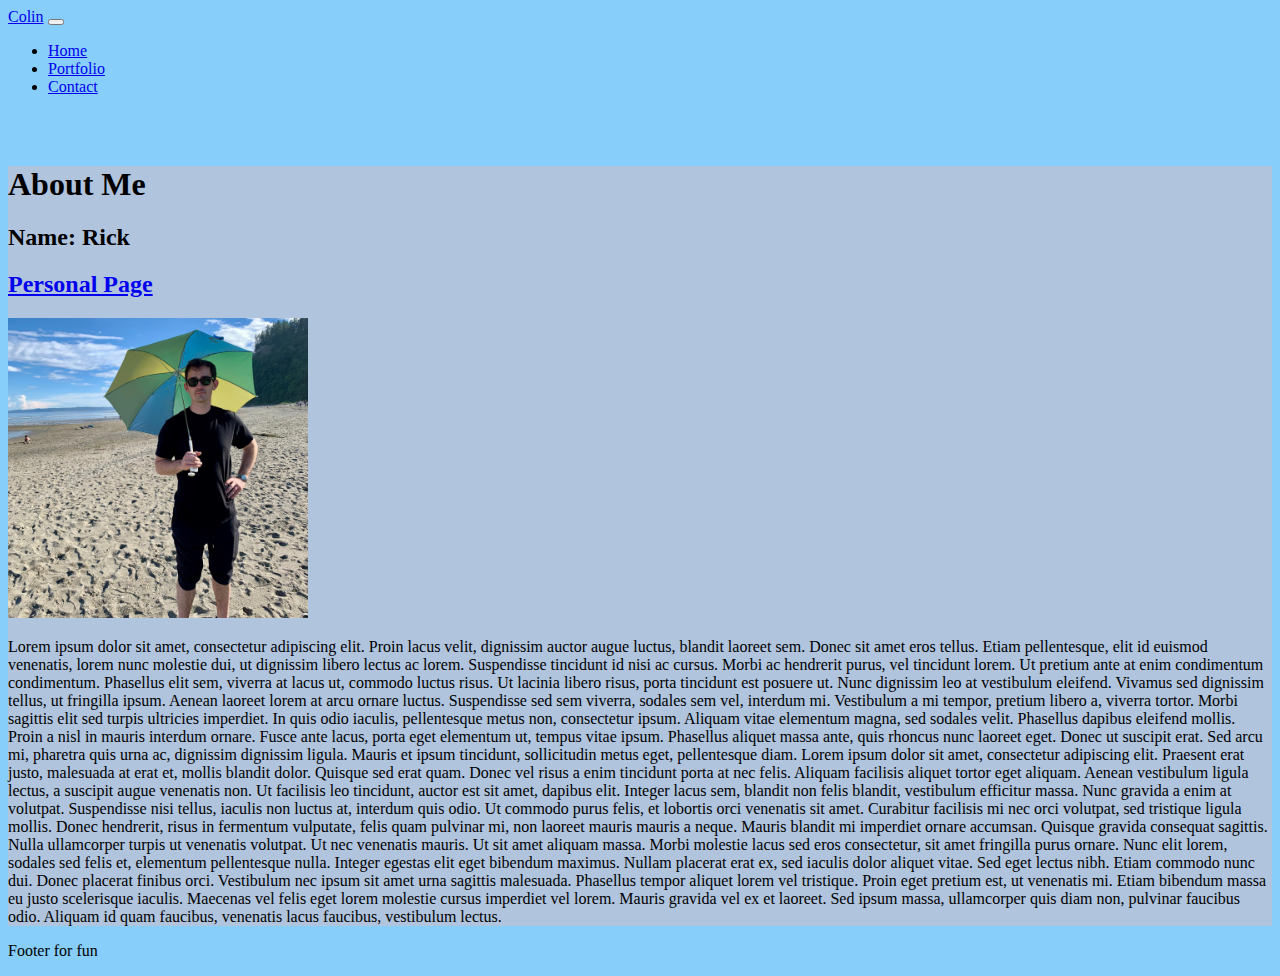
<file: index.html>
<!DOCTYPE html>
<html lang="en">
<head>
    <meta charset="UTF-8">
    <meta name="viewport" content="width=device-width, initial-scale=1.0">
    <title>Colin</title>
    <link rel="stylesheet" href="https://cdn.jsdelivr.net/npm/bootstrap@4.5.3/dist/css/bootstrap.min.css" integrity="sha384-TX8t27EcRE3e/ihU7zmQxVncDAy5uIKz4rEkgIXeMed4M0jlfIDPvg6uqKI2xXr2" crossorigin="anonymous">
    <link rel="stylesheet" href="style.css">
    <script src="https://ajax.googleapis.com/ajax/libs/jquery/3.3.1/jquery.min.js"></script>
    <script src="https://maxcdn.bootstrapcdn.com/bootstrap/4.1.0/js/bootstrap.min.js"></script>

</head>
<body>
    <!-- Narbar -->
    <nav class="navbar navbar-expand-lg navbar-light bg-light fixed-top">
        <div class="container">
            <a class="navbar-brand" href="#">Colin</a>
        <button class="navbar-toggler" type="button" data-toggle="collapse" data-target="#navbarNav" aria-controls="navbarNav" aria-expanded="false" aria-label="Toggle navigation">
            <span class="navbar-toggler-icon"></span>
          </button>
        <div class="collapse navbar-collapse" id="navbarNav">
          <ul class="navbar-nav">
            <li class="nav-item active">
              <a class="nav-link" href="index.html">Home</a>
            </li>
            <li class="nav-item">
              <a class="nav-link" href="portfolio.html">Portfolio</a>
            </li>
            <li class="nav-item">
              <a class="nav-link" href="contact.html">Contact</a>
            </li>
          </ul>
        </div>
        </div>
    </nav>

    <div class="container body_section">
        <div class="row" style="margin-top: 70px;">
            <div class="col-12">
                <h1>About Me</h1>
            </div>
        </div>

        <div class="row">
            <div class="col-12">
                <h2>Name: Rick</h2>
            </div>
            <div class="col-12">
                <h2><a href="https://www.youtube.com/watch?v=dQw4w9WgXcQ">Personal Page</a></h2>
            </div>
        </div>

        <div class="row">
            <div class="col-12">
                <img class="img-responsive img-fluid float-left shadow" src="Resource/Images/Colin.jpg" alt="User photo" style="max-width: 300px; margin-right: 20px;">
                <p>Lorem ipsum dolor sit amet, consectetur adipiscing elit. Proin lacus velit, dignissim auctor augue luctus, blandit laoreet sem. Donec sit amet eros tellus. Etiam pellentesque, elit id euismod venenatis, lorem nunc molestie dui, ut dignissim libero lectus ac lorem. Suspendisse tincidunt id nisi ac cursus. Morbi ac hendrerit purus, vel tincidunt lorem. Ut pretium ante at enim condimentum condimentum. Phasellus elit sem, viverra at lacus ut, commodo luctus risus. Ut lacinia libero risus, porta tincidunt est posuere ut. Nunc dignissim leo at vestibulum eleifend. Vivamus sed dignissim tellus, ut fringilla ipsum. Aenean laoreet lorem at arcu ornare luctus. Suspendisse sed sem viverra, sodales sem vel, interdum mi. Vestibulum a mi tempor, pretium libero a, viverra tortor.

                    Morbi sagittis elit sed turpis ultricies imperdiet. In quis odio iaculis, pellentesque metus non, consectetur ipsum. Aliquam vitae elementum magna, sed sodales velit. Phasellus dapibus eleifend mollis. Proin a nisl in mauris interdum ornare. Fusce ante lacus, porta eget elementum ut, tempus vitae ipsum. Phasellus aliquet massa ante, quis rhoncus nunc laoreet eget. Donec ut suscipit erat. Sed arcu mi, pharetra quis urna ac, dignissim dignissim ligula. Mauris et ipsum tincidunt, sollicitudin metus eget, pellentesque diam. Lorem ipsum dolor sit amet, consectetur adipiscing elit.
                    
                    Praesent erat justo, malesuada at erat et, mollis blandit dolor. Quisque sed erat quam. Donec vel risus a enim tincidunt porta at nec felis. Aliquam facilisis aliquet tortor eget aliquam. Aenean vestibulum ligula lectus, a suscipit augue venenatis non. Ut facilisis leo tincidunt, auctor est sit amet, dapibus elit. Integer lacus sem, blandit non felis blandit, vestibulum efficitur massa. Nunc gravida a enim at volutpat. Suspendisse nisi tellus, iaculis non luctus at, interdum quis odio. Ut commodo purus felis, et lobortis orci venenatis sit amet.
                    
                    Curabitur facilisis mi nec orci volutpat, sed tristique ligula mollis. Donec hendrerit, risus in fermentum vulputate, felis quam pulvinar mi, non laoreet mauris mauris a neque. Mauris blandit mi imperdiet ornare accumsan. Quisque gravida consequat sagittis. Nulla ullamcorper turpis ut venenatis volutpat. Ut nec venenatis mauris. Ut sit amet aliquam massa. Morbi molestie lacus sed eros consectetur, sit amet fringilla purus ornare. Nunc elit lorem, sodales sed felis et, elementum pellentesque nulla. Integer egestas elit eget bibendum maximus. Nullam placerat erat ex, sed iaculis dolor aliquet vitae. Sed eget lectus nibh.
                    
                    Etiam commodo nunc dui. Donec placerat finibus orci. Vestibulum nec ipsum sit amet urna sagittis malesuada. Phasellus tempor aliquet lorem vel tristique. Proin eget pretium est, ut venenatis mi. Etiam bibendum massa eu justo scelerisque iaculis. Maecenas vel felis eget lorem molestie cursus imperdiet vel lorem. Mauris gravida vel ex et laoreet. Sed ipsum massa, ullamcorper quis diam non, pulvinar faucibus odio. Aliquam id quam faucibus, venenatis lacus faucibus, vestibulum lectus.
                </p>
            </div>
            
            
        </div>
    </div>

    <!-- <div class="footer navbar-fixed-bottom">
        <footer class="card-footer bg-light footer-foot-style text-muted footer-position">
            <p>Footer for fun</p>
        </footer>
    </div> -->
    
    <div class="navbar navbar-default bg-light fixed-bottom">
        <div class="container">
            <div class="row"> 
                <footer>
                    <p>Footer for fun</p>
                </footer>
            </div>
        </div>
    </div>
</body>
</html>
</file>
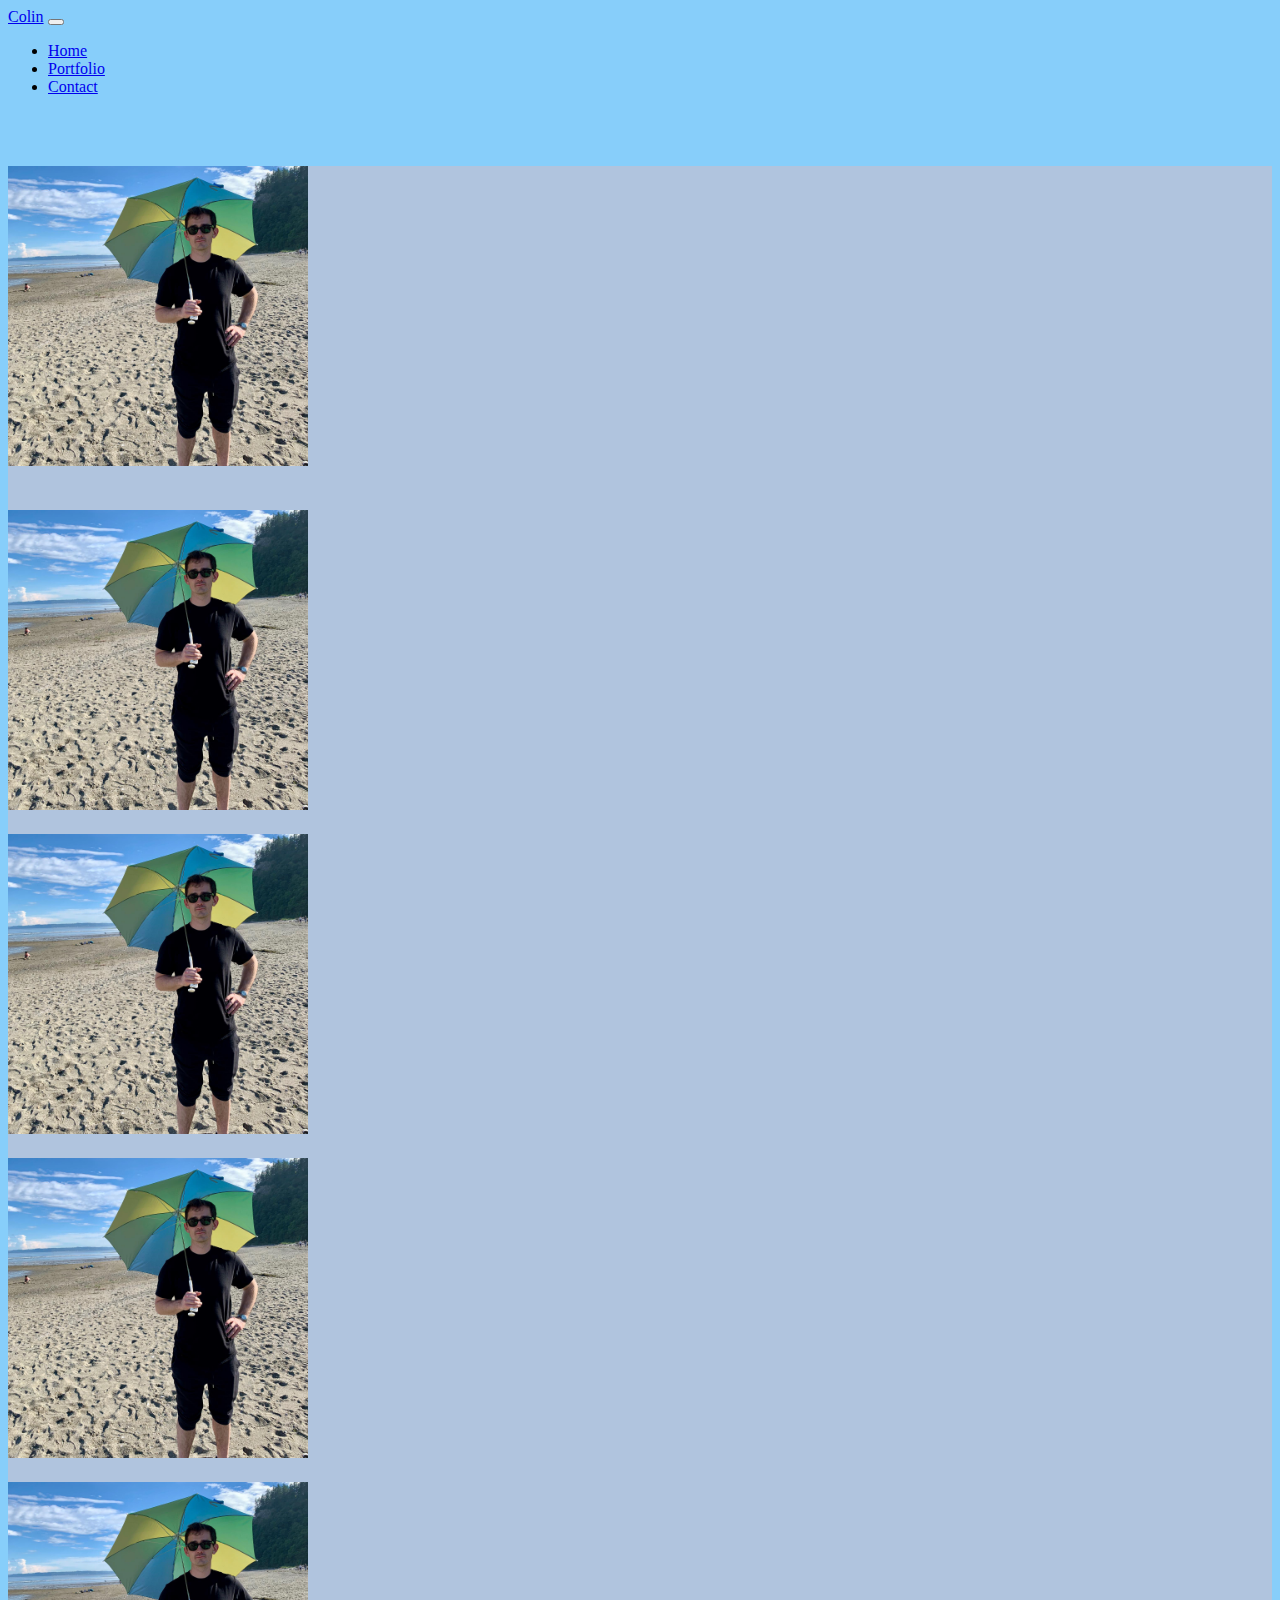
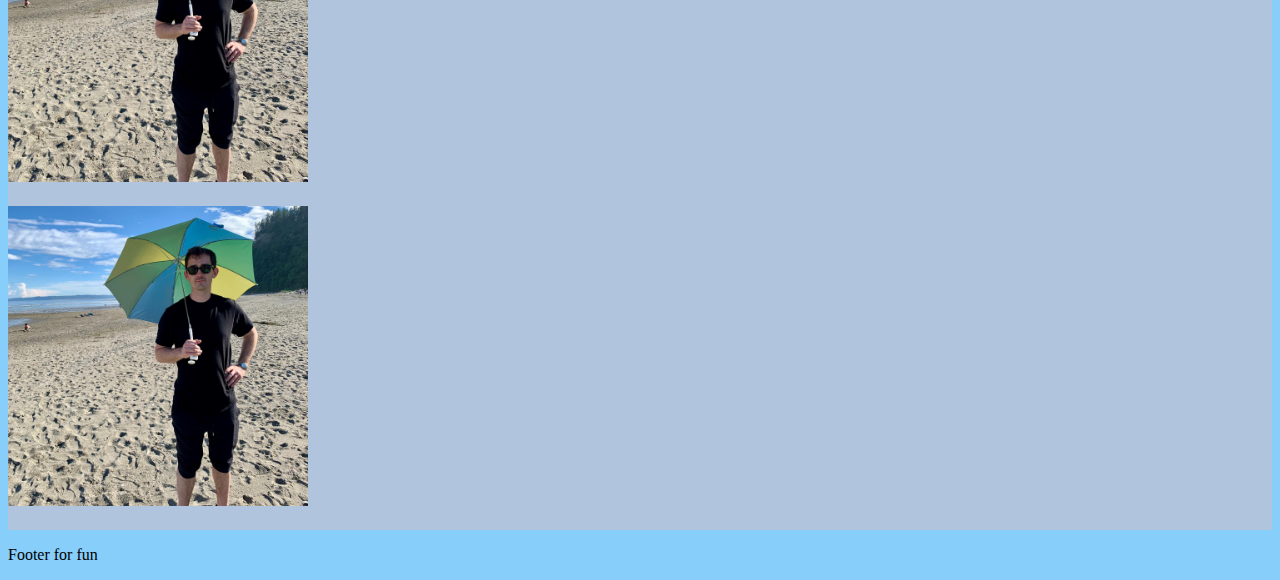
<file: portfolio.html>
<!DOCTYPE html>
<html lang="en">
<head>
    <meta charset="UTF-8">
    <meta name="viewport" content="width=device-width, initial-scale=1.0">
    <title>Portfolio</title>
    <link rel="stylesheet" href="https://cdn.jsdelivr.net/npm/bootstrap@4.5.3/dist/css/bootstrap.min.css" integrity="sha384-TX8t27EcRE3e/ihU7zmQxVncDAy5uIKz4rEkgIXeMed4M0jlfIDPvg6uqKI2xXr2" crossorigin="anonymous">
    <link rel="stylesheet" href="style.css">
    <script src="https://ajax.googleapis.com/ajax/libs/jquery/3.3.1/jquery.min.js"></script>
    <script src="https://maxcdn.bootstrapcdn.com/bootstrap/4.1.0/js/bootstrap.min.js"></script>
</head>

<body>

    <!-- Narbar -->
    <nav class="navbar navbar-expand-lg navbar-light bg-light fixed-top">
        <div class="container">
            <a class="navbar-brand" href="#">Colin</a>
        <button class="navbar-toggler" type="button" data-toggle="collapse" data-target="#navbarNav" aria-controls="navbarNav" aria-expanded="false" aria-label="Toggle navigation">
          <span class="navbar-toggler-icon"></span>
        </button>
        <div class="collapse navbar-collapse" id="navbarNav">
          <ul class="navbar-nav">
            <li class="nav-item">
              <a class="nav-link" href="index.html">Home</a>
            </li>
            <li class="nav-item active">
              <a class="nav-link" href="portfolio.html">Portfolio</a>
            </li>
            <li class="nav-item">
              <a class="nav-link" href="contact.html">Contact</a>
            </li>
          </ul>
        </div>
        </div>
    </nav>

    <div class="container body_section">
        <div class="row"  style="margin-top: 70px;">
            <div class="col-lg-6 col-sm-12" style="margin-top: 20px;">
                <img class="img-responsive img-fluid float-left shadow" src="Resource/Images/Colin.jpg" alt="User photo" style="max-width: 300px; margin-bottom: 20px;">
            </div>
            <div class="col-lg-6 col-sm-12" style="margin-top: 20px;">
                <img class="img-responsive img-fluid float-left shadow" src="Resource/Images/Colin.jpg" alt="User photo" style="max-width: 300px; margin-bottom: 20px;">
            </div>
        </div>
        <div class="row">
            <div class="col-lg-6 col-sm-12">
                <img class="img-responsive img-fluid float-left shadow" src="Resource/Images/Colin.jpg" alt="User photo" style="max-width: 300px; margin-bottom: 20px;">
            </div>
            <div class="col-lg-6 col-sm-12">
                <img class="img-responsive img-fluid float-left shadow" src="Resource/Images/Colin.jpg" alt="User photo" style="max-width: 300px; margin-bottom: 20px;">
            </div>
        </div>
        <div class="row">
            <div class="col-lg-6 col-sm-12">
                <img class="img-responsive img-fluid float-left shadow" src="Resource/Images/Colin.jpg" alt="User photo" style="max-width: 300px; margin-bottom: 20px;">
            </div>
            <div class="col-lg-6 col-sm-12">
                <img class="img-responsive img-fluid float-left shadow" src="Resource/Images/Colin.jpg" alt="User photo" style="max-width: 300px; margin-bottom: 20px;">
            </div>
        </div>
    </div>

    <div class="navbar navbar-default bg-light fixed-bottom">
        <div class="container">
            <div class="row"> 
                <footer>
                    <p>Footer for fun</p>
                </footer>
            </div>
        </div>
    </div>
    
</body>
</html>
</file>
<file: style.css>
.body_section {
    background-color: lightsteelblue;
}

body {
    background: lightskyblue !important;
}

/* footer {
    position: absolute;
    bottom: 0;
    height: 60px
} */
</file>
